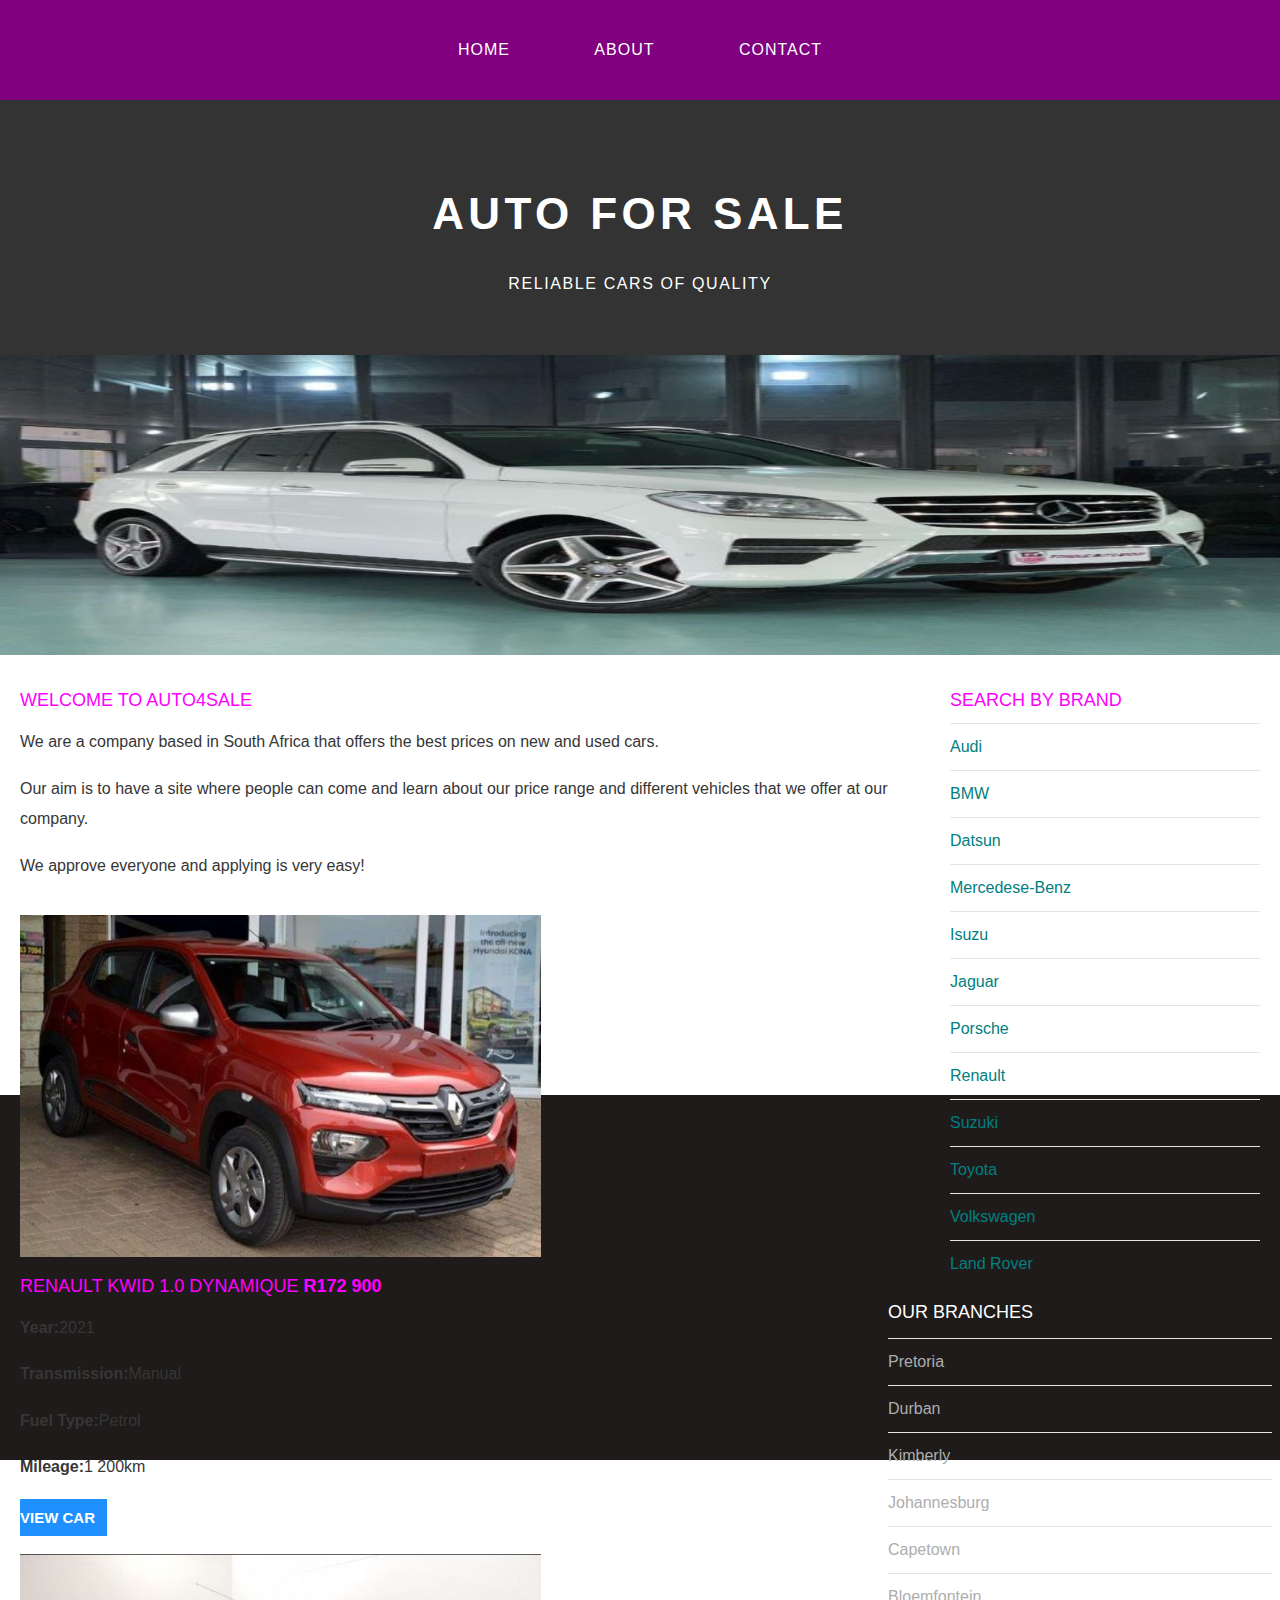
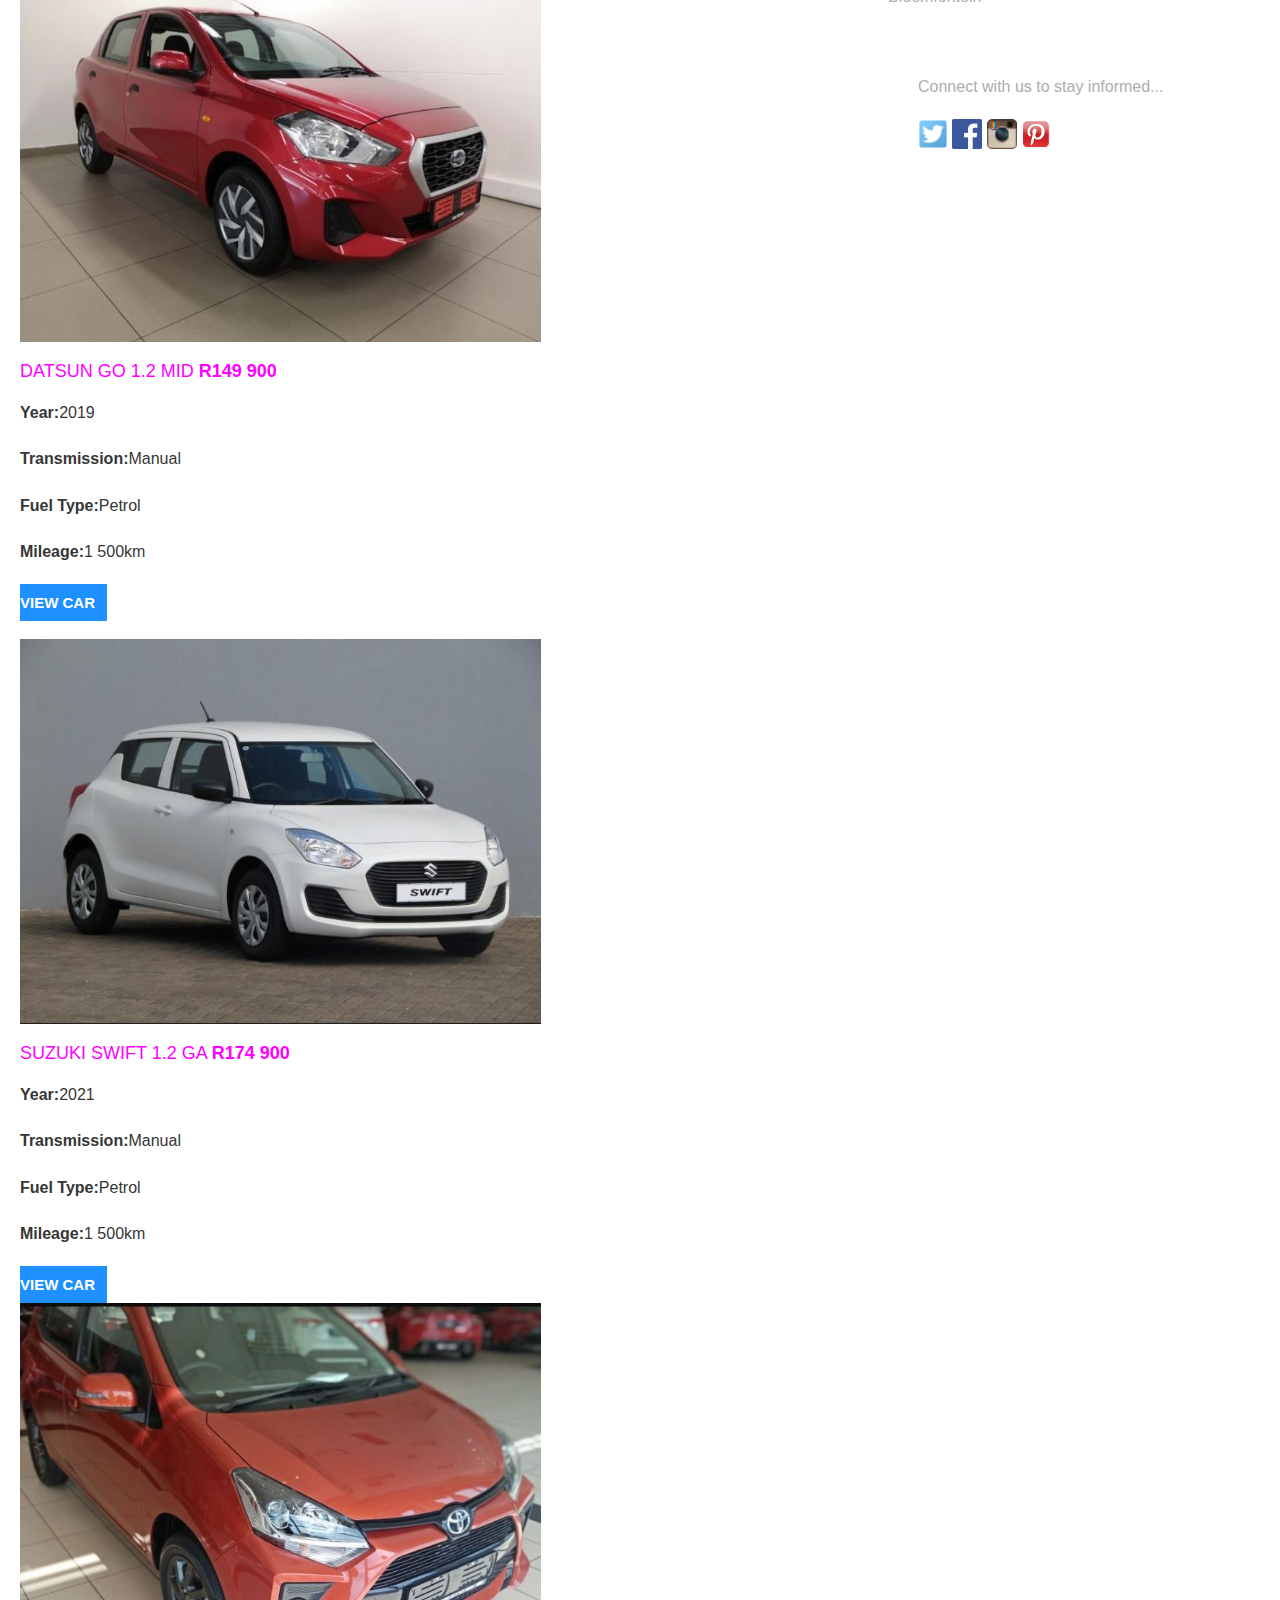
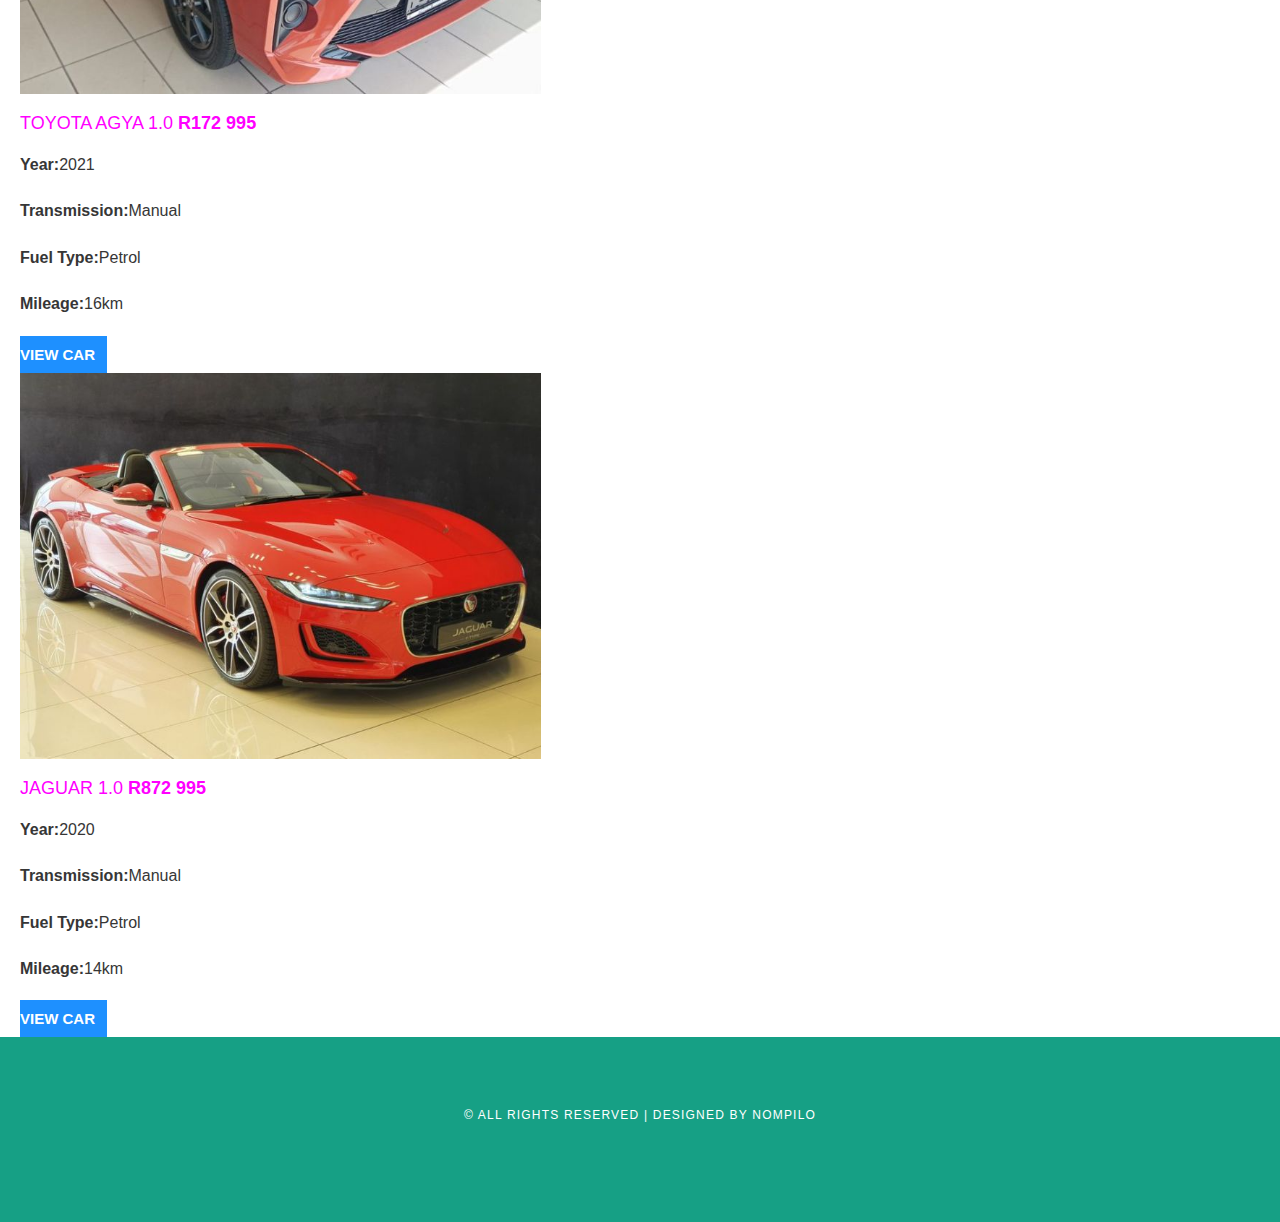
<file: index.html>
<!DOCTYPE html>	
	<html>
	<head>
	<title>Auto4Sale</title>
	<link rel="stylesheet" href="style.css"/>
	</head>
	<body>
	<div id="menu">
	
    <ul>
	<li><a href="index.html">Home</a></li>
	<li><a href="about.html">About</a></li>
	<li><a href="contact.html">Contact</a></li>
	</ul>
	</div>
	
	<div id="header">
	<h1>AUTO FOR SALE</h1>
	<p>RELIABLE CARS OF QUALITY</p>
	</div>
	
	<div id="banner">
	<img src="images/car1.jpg"/>
	</div>
	
	<div id="page">
	<div id="content">
	<h2>Welcome to Auto4Sale</h2>
	<p>We are a company based in South Africa that offers the best prices on new and used cars.</p>
    <p>Our aim is to have a site where people can come and learn about our price range and different vehicles that we offer at our company.</p>
    <p>We approve everyone and applying is very easy!</p>
    <br/>
    <img src="images/car2.jpg">
    <h2>Renault Kwid 1.0 Dynamique  <b>R172 900</b></h2>
        <p><b>Year:</b>2021</p>
        <p><b>Transmission:</b>Manual</p>
        <p><b>Fuel Type:</b>Petrol</p>
        <p><b>Mileage:</b>1 200km</p>
    <div class="car-detail-button">
    <a class="button" href="renaultkwid.html">VIEW CAR</a>  
    </div>
     <br/>   
    <img src="images/car3.jpg">
    <h2>Datsun Go 1.2 MID  <b>R149 900</b></h2>
        <p><b>Year:</b>2019</p>
        <p><b>Transmission:</b>Manual</p>
        <p><b>Fuel Type:</b>Petrol</p>
        <p><b>Mileage:</b>1 500km</p>
    <div class="car-detail-button">
    <a class="button" href="datsungo.html">VIEW CAR</a>  
    </div>
     <br/>   
    <img src="images/car4.jpg">
    <h2>Suzuki Swift 1.2 GA  <b>R174 900</b></h2>
        <p><b>Year:</b>2021</p>
        <p><b>Transmission:</b>Manual</p>
        <p><b>Fuel Type:</b>Petrol</p>
        <p><b>Mileage:</b>1 500km</p>
    <div class="car-detail-button">
    <a class="button" href="suzukiswift.html">VIEW CAR</a>  
    </div>
        
    <img src="images/car5.jpg">
    <h2>Toyota Agya 1.0  <b>R172 995</b></h2>
        <p><b>Year:</b>2021</p>
        <p><b>Transmission:</b>Manual</p>
        <p><b>Fuel Type:</b>Petrol</p>
        <p><b>Mileage:</b>16km</p>
    <div class="car-detail-button">
    <a class="button" href="toyota.html">VIEW CAR</a>  
    </div>
    
    <img src="images/car6.jpg">
    <h2>Jaguar 1.0  <b>R872 995</b></h2>
        <p><b>Year:</b>2020</p>
        <p><b>Transmission:</b>Manual</p>
        <p><b>Fuel Type:</b>Petrol</p>
        <p><b>Mileage:</b>14km</p>
    <div class="car-detail-button">
    <a class="button" href="jaguar.html">VIEW CAR</a>  
    </div>
        
	</div>
	<div id="sidebar">
	<h2>Search by brand</h2>
	<ul class="styled">
	<li><a href="#">Audi</a></li>
	<li><a href="#">BMW</a></li>
	<li><a href="#">Datsun</a></li>
	<li><a href="#">Mercedese-Benz</a></li>
	<li><a href="#">Isuzu</a></li>
	<li><a href="#">Jaguar</a></li>
    <li><a href="#">Porsche</a></li>
	<li><a href="#">Renault</a></li>
	<li><a href="#">Suzuki</a></li>
	<li><a href="#">Toyota</a></li>
	<li><a href="#">Volkswagen</a></li>
	<li><a href="#">Land Rover</a></li>
	</ul>
	</div>
	</div>
	
	<div id="footer">
	<div id="box1">
	<h2>Our branches</h2>
	<ul class="styled">
	<li><a href="#">Pretoria</a></li>
	<li><a href="#">Durban</a></li>
	<li><a href="#">Kimberly</a></li>
	<li><a href="#">Johannesburg</a></li>
	<li><a href="#">Capetown</a></li>
	<li><a href="#">Bloemfontein</a></li>
	</ul>
	</div>
	
	<div id="box3">
	<h2>Follow Us</h2>
	<p>Connect with us to stay informed...</p>
	<a href="#"><img src="images/twitter.png" height="30"/></a>
	<a href="#"><img src="images/facebook.png" height="30"/></a>
	<a href="#"><img src="images/instagram.png" height="30"/></a>
	<a href="#"><img src="images/pinterest.png" height="30"/></a>
	</div>
	</div>
	
	<div id="copyright">
	<p>&copy; All Rights Reserved | Designed by Nompilo</p>
	</div>
	</body>
</html>
</file>
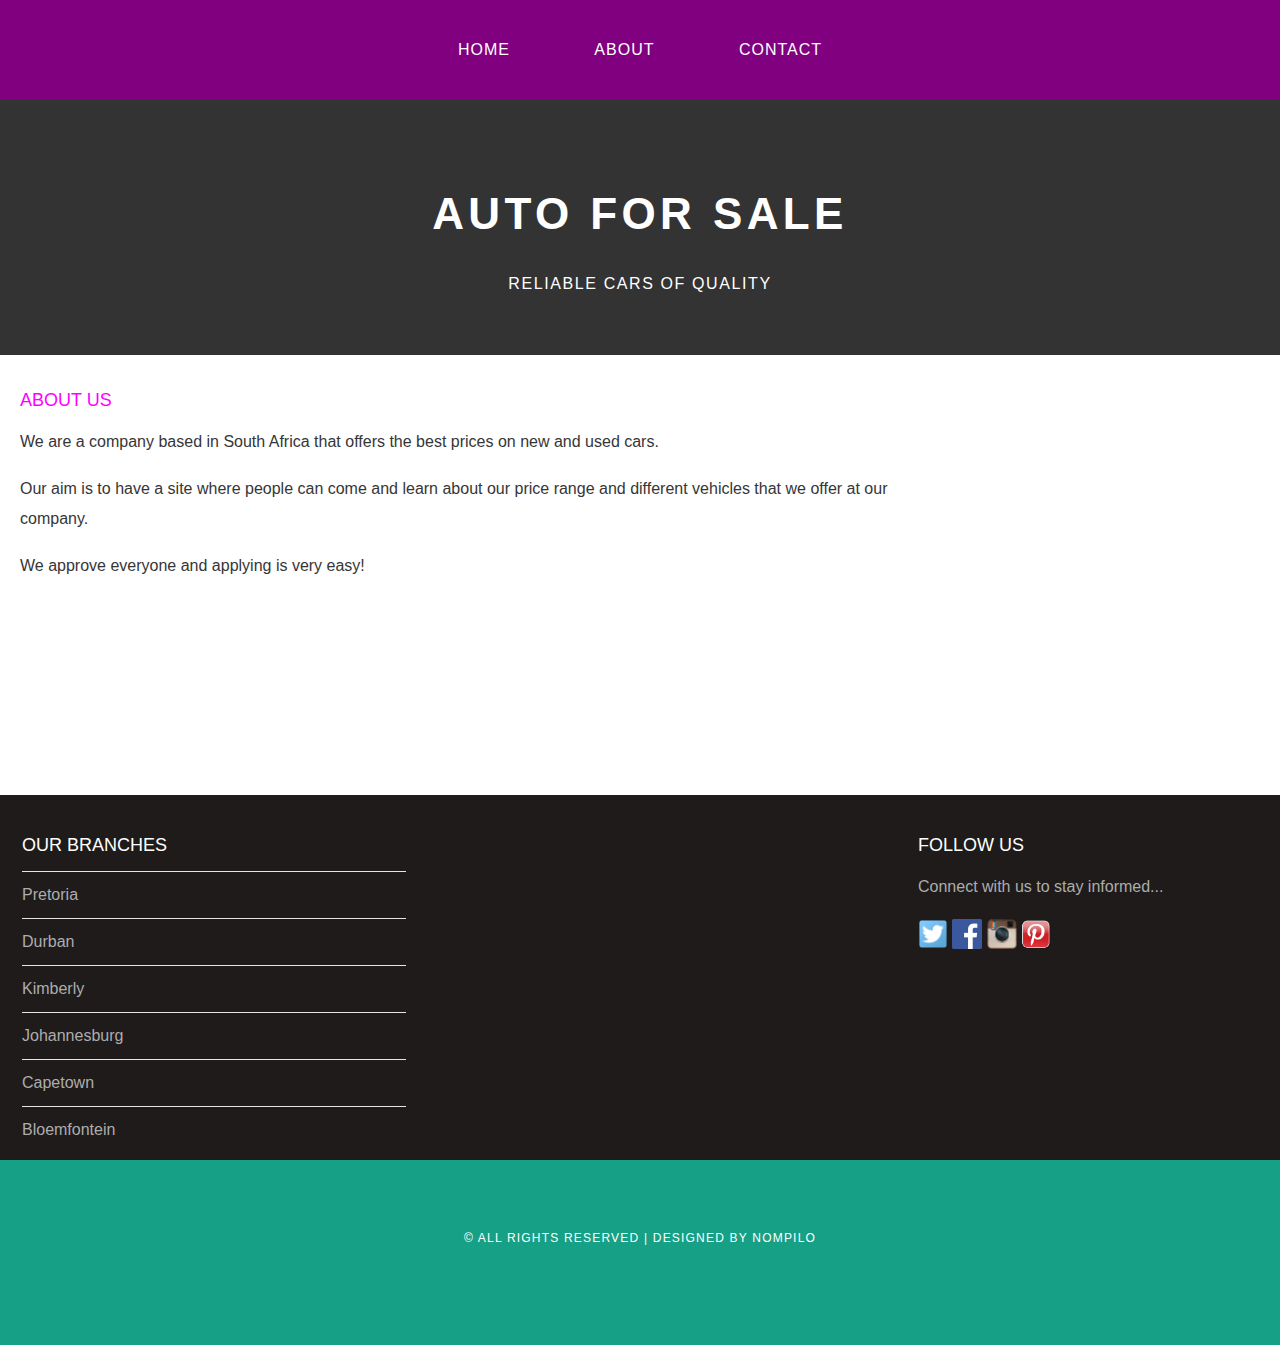
<file: about.html>
<!DOCTYPE html>	
	<html>
	<head>
	<title>Auto4Sale</title>
	<link rel="stylesheet" href="style.css"/>
	</head>
	<body>
	<div id="menu">
	
    <ul>
	<li><a href="index.html">Home</a></li>
	<li><a href="about.html">About</a></li>
	<li><a href="contact.html">Contact</a></li>
	</ul>
	</div>
	
	<div id="header">
	<h1>AUTO FOR SALE</h1>
	<p>RELIABLE CARS OF QUALITY</p>
	</div>
	
	<div id="page">
	<div id="content">
	<h2>About Us</h2>
	<p>We are a company based in South Africa that offers the best prices on new and used cars.</p>
    <p>Our aim is to have a site where people can come and learn about our price range and different vehicles that we offer at our company.</p>
    <p>We approve everyone and applying is very easy!</p>
    <br/>
    </div>
    </div>
	
	<div id="footer">
	<div id="box1">
	<h2>Our branches</h2>
	<ul class="styled">
	<li><a href="#">Pretoria</a></li>
	<li><a href="#">Durban</a></li>
	<li><a href="#">Kimberly</a></li>
	<li><a href="#">Johannesburg</a></li>
	<li><a href="#">Capetown</a></li>
	<li><a href="#">Bloemfontein</a></li>
	</ul>
	</div>
	
	<div id="box3">
	<h2>Follow Us</h2>
	<p>Connect with us to stay informed...</p>
	<a href="#"><img src="images/twitter.png" height="30"/></a>
	<a href="#"><img src="images/facebook.png" height="30"/></a>
	<a href="#"><img src="images/instagram.png" height="30"/></a>
	<a href="#"><img src="images/pinterest.png" height="30"/></a>
	</div>
	</div>
	
	<div id="copyright">
	<p>&copy; All Rights Reserved | Designed by Nompilo</p>
	</div>
	</body>
</html>
</file>
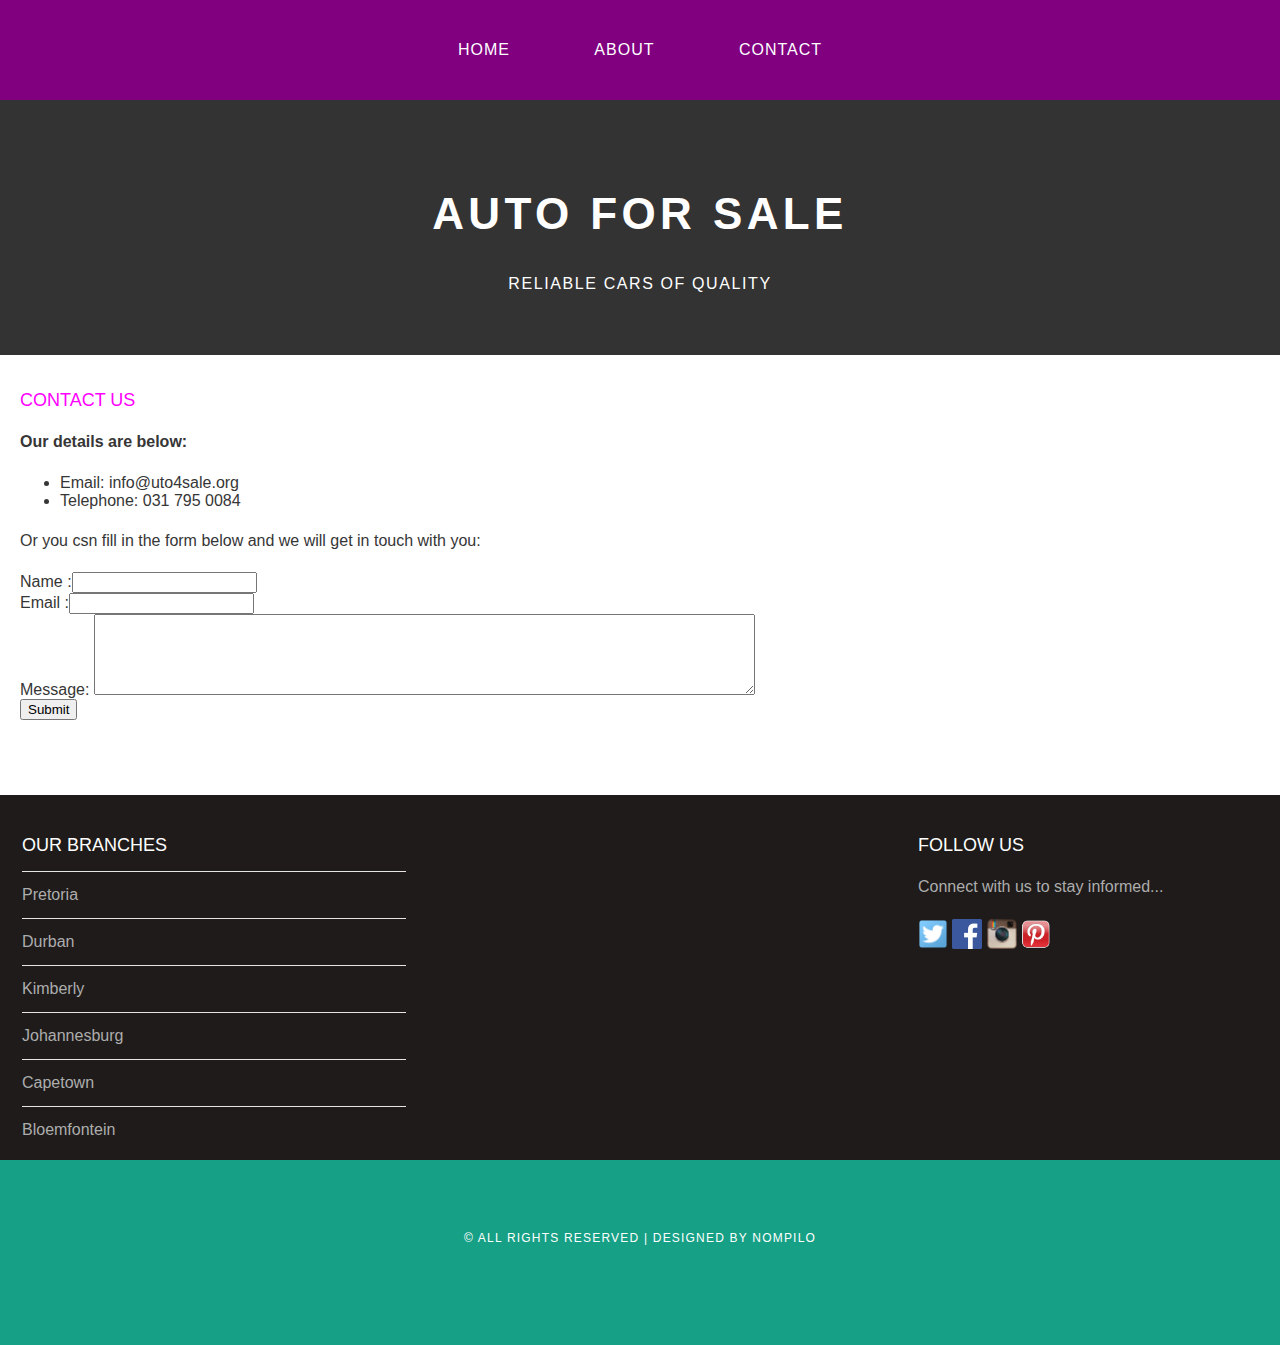
<file: contact.html>
<!DOCTYPE html>	
	<html>
	<head>
	<title>Auto4Sale</title>
	<link rel="stylesheet" href="style.css"/>
	</head>
	<body>
	<div id="menu">
	
    <ul>
	<li><a href="index.html">Home</a></li>
	<li><a href="about.html">About</a></li>
	<li><a href="contact.html">Contact</a></li>
	</ul>
	</div>
	
	<div id="header">
	<h1>AUTO FOR SALE</h1>
	<p>RELIABLE CARS OF QUALITY</p>
	</div>
	
	<div id="page">
	<div id="content">
	<h2>Contact Us</h2>
    <p><b>Our details are below:</b></p>
    <ul class="style!">
     <li>Email: info@uto4sale.org</li> 
     <li>Telephone: 031 795 0084</li>
    </ul>
        
    <p>Or you csn fill in the form below and we will get in touch with you:</p>
    <form>
        Name          :<input type="text"/><br/>
        Email         :<input type="text"/><br/>
        Message: <textarea cols="80" rows="5"></textarea><br/>
        <input type="submit" value="Submit"/>
    </form>
    <br/>
    </div>
    </div>
	
	<div id="footer">
	<div id="box1">
	<h2>Our branches</h2>
	<ul class="styled">
	<li><a href="#">Pretoria</a></li>
	<li><a href="#">Durban</a></li>
	<li><a href="#">Kimberly</a></li>
	<li><a href="#">Johannesburg</a></li>
	<li><a href="#">Capetown</a></li>
	<li><a href="#">Bloemfontein</a></li>
	</ul>
	</div>
	
	<div id="box3">
	<h2>Follow Us</h2>
	<p>Connect with us to stay informed...</p>
	<a href="#"><img src="images/twitter.png" height="30"/></a>
	<a href="#"><img src="images/facebook.png" height="30"/></a>
	<a href="#"><img src="images/instagram.png" height="30"/></a>
	<a href="#"><img src="images/pinterest.png" height="30"/></a>
	</div>
	</div>
	
	<div id="copyright">
	<p>&copy; All Rights Reserved | Designed by Nompilo</p>
	</div>
	</body>
</html>
</file>
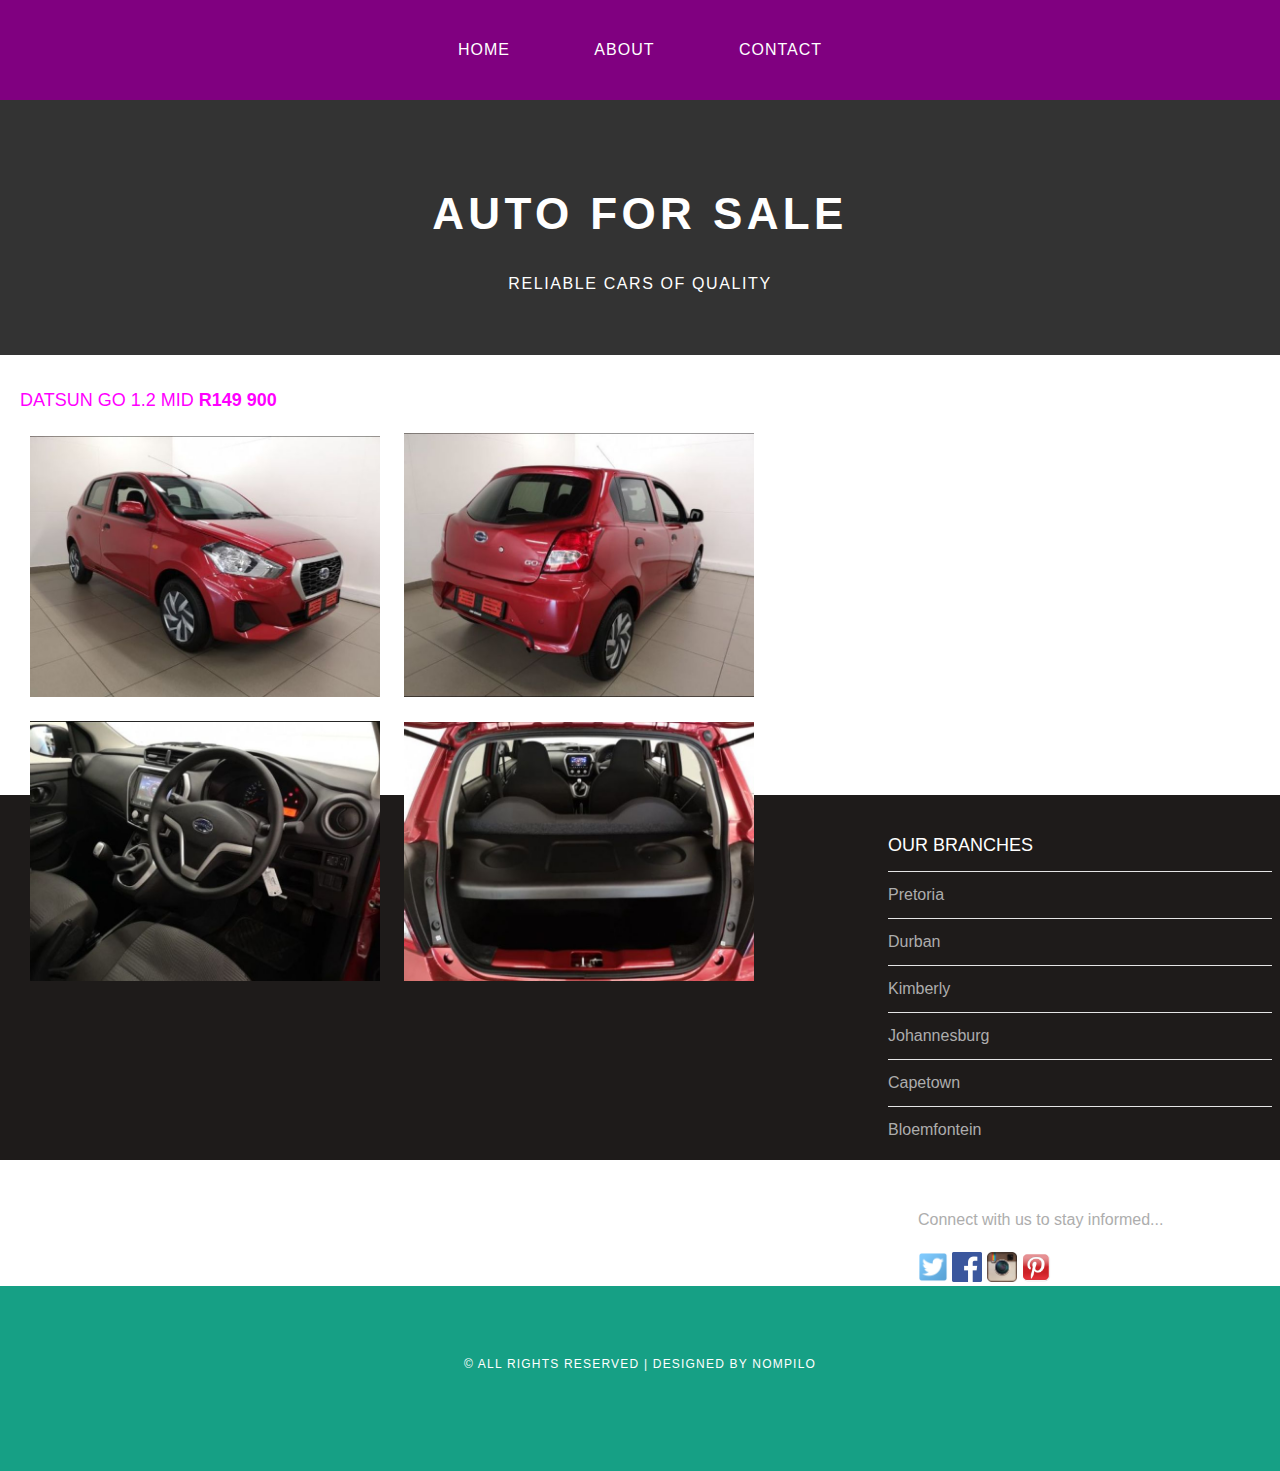
<file: datsungo.html>
<!DOCTYPE html>	
	<html>
	<head>
	<title>Auto4Sale</title>
	<link rel="stylesheet" href="style.css"/>
	</head>
	<body>
	<div id="menu">
	
    <ul>
	<li><a href="index.html">Home</a></li>
	<li><a href="about.html">About</a></li>
	<li><a href="contact.html">Contact</a></li>
	</ul>
	</div>
	
	<div id="header">
	<h1>AUTO FOR SALE</h1>
	<p>RELIABLE CARS OF QUALITY</p>
	</div>
	
	<div id="page">
	<div id="content">
	<h2>Datsun Go 1.2 MID    <b>R149 900</b></h2>
	<div id="gallery">
      <img src="images/car3.jpg"/>
      <img src="images/car3-1.jpg"/>
      <img src="images/car3-2.jpg"/>
      <img src="images/car3-3.jpg"/>
    </div>
    <br/>
    </div>
    </div>
	
	<div id="footer">
	<div id="box1">
	<h2>Our branches</h2>
	<ul class="styled">
	<li><a href="#">Pretoria</a></li>
	<li><a href="#">Durban</a></li>
	<li><a href="#">Kimberly</a></li>
	<li><a href="#">Johannesburg</a></li>
	<li><a href="#">Capetown</a></li>
	<li><a href="#">Bloemfontein</a></li>
	</ul>
	</div>
	
	<div id="box3">
	<h2>Follow Us</h2>
	<p>Connect with us to stay informed...</p>
	<a href="#"><img src="images/twitter.png" height="30"/></a>
	<a href="#"><img src="images/facebook.png" height="30"/></a>
	<a href="#"><img src="images/instagram.png" height="30"/></a>
	<a href="#"><img src="images/pinterest.png" height="30"/></a>
	</div>
	</div>
	
	<div id="copyright">
	<p>&copy; All Rights Reserved | Designed by Nompilo</p>
	</div>
	</body>
</html>
</file>
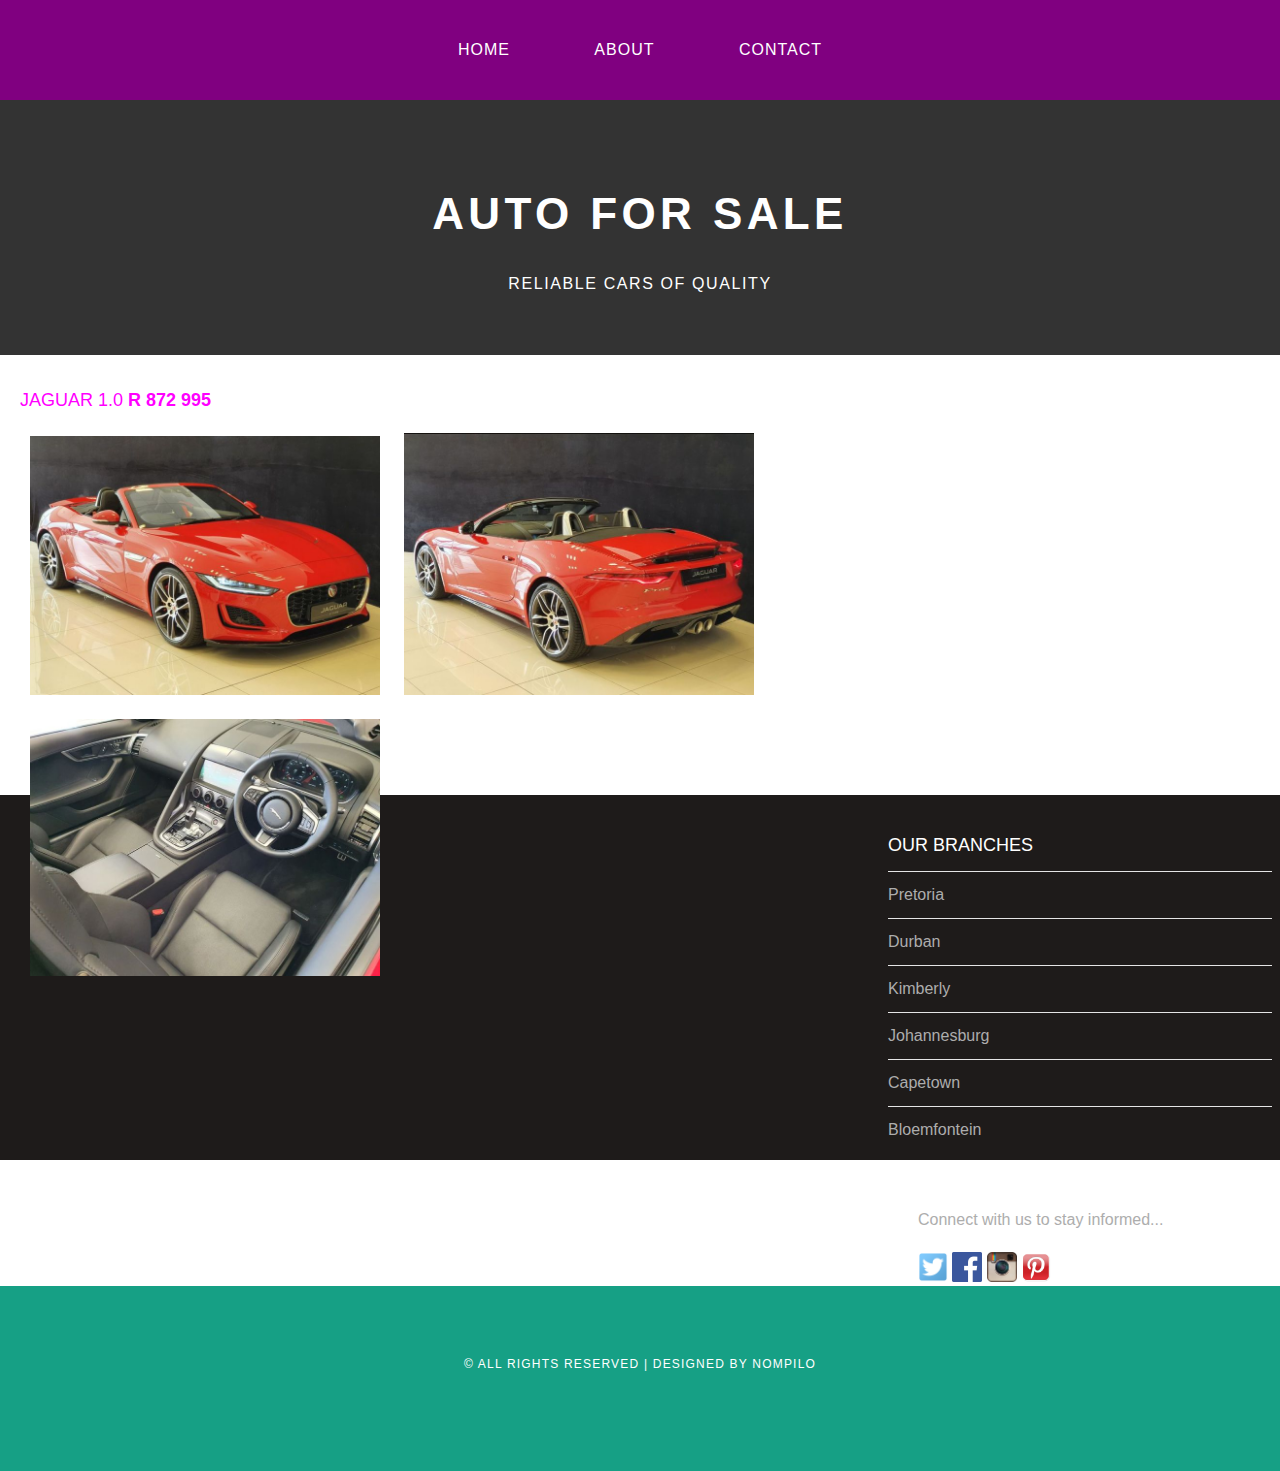
<file: jaguar.html>
<!DOCTYPE html>	
	<html>
	<head>
	<title>Auto4Sale</title>
	<link rel="stylesheet" href="style.css"/>
	</head>
	<body>
	<div id="menu">
	
    <ul>
	<li><a href="index.html">Home</a></li>
	<li><a href="about.html">About</a></li>
	<li><a href="contact.html">Contact</a></li>
	</ul>
	</div>
	
	<div id="header">
	<h1>AUTO FOR SALE</h1>
	<p>RELIABLE CARS OF QUALITY</p>
	</div>
	
	<div id="page">
	<div id="content">
	<h2>Jaguar 1.0  <b>R 872 995</b></h2>
	<div id="gallery">
        <img src="images/car6.jpg"/>
        <img src="images/car6-1.jpg"/>
        <img src="images/car6-2.jpg"/>
    </div>
    <br/>
    </div>
    </div>
	
	<div id="footer">
	<div id="box1">
	<h2>Our branches</h2>
	<ul class="styled">
	<li><a href="#">Pretoria</a></li>
	<li><a href="#">Durban</a></li>
	<li><a href="#">Kimberly</a></li>
	<li><a href="#">Johannesburg</a></li>
	<li><a href="#">Capetown</a></li>
	<li><a href="#">Bloemfontein</a></li>
	</ul>
	</div>
	
	<div id="box3">
	<h2>Follow Us</h2>
	<p>Connect with us to stay informed...</p>
	<a href="#"><img src="images/twitter.png" height="30"/></a>
	<a href="#"><img src="images/facebook.png" height="30"/></a>
	<a href="#"><img src="images/instagram.png" height="30"/></a>
	<a href="#"><img src="images/pinterest.png" height="30"/></a>
	</div>
	</div>
	
	<div id="copyright">
	<p>&copy; All Rights Reserved | Designed by Nompilo</p>
	</div>
	</body>
</html>
</file>
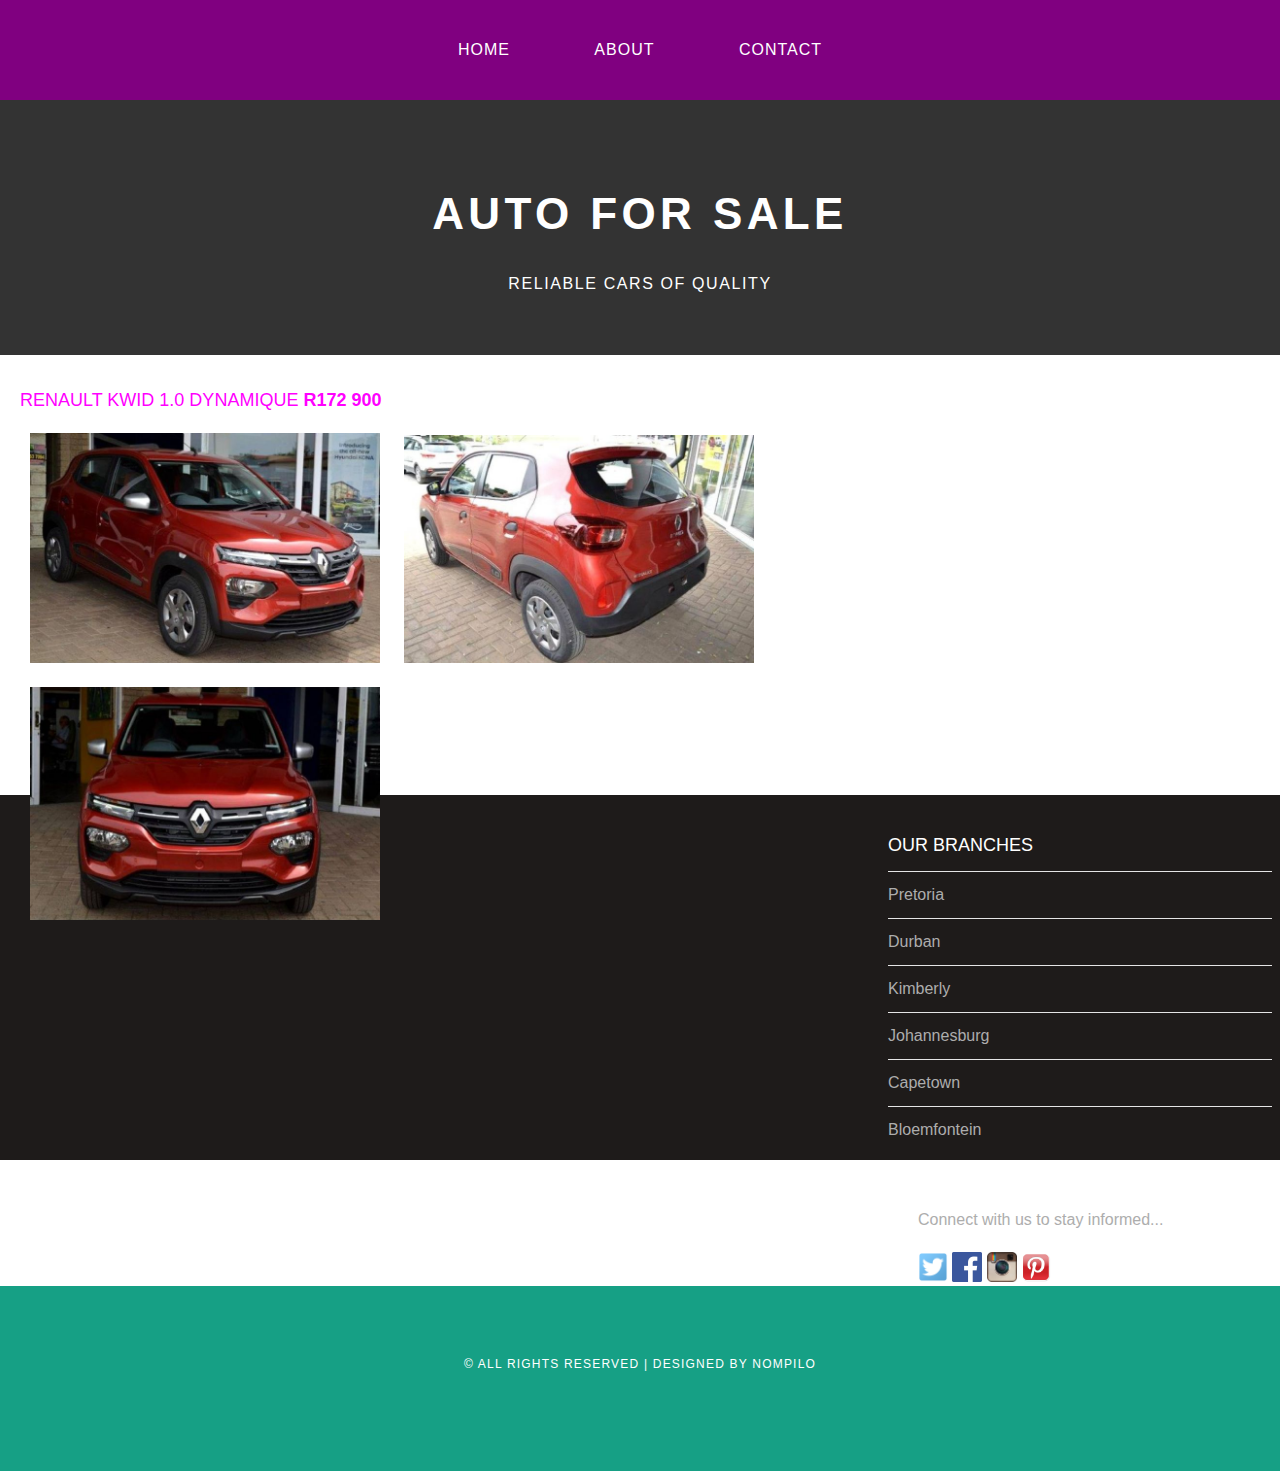
<file: renaultkwid.html>
<!DOCTYPE html>	
	<html>
	<head>
	<title>Auto4Sale</title>
	<link rel="stylesheet" href="style.css"/>
	</head>
	<body>
	<div id="menu">
	
    <ul>
	<li><a href="index.html">Home</a></li>
	<li><a href="about.html">About</a></li>
	<li><a href="contact.html">Contact</a></li>
	</ul>
	</div>
	
	<div id="header">
	<h1>AUTO FOR SALE</h1>
	<p>RELIABLE CARS OF QUALITY</p>
	</div>
	
	<div id="page">
	<div id="content">
	<h2>Renault Kwid 1.0 Dynamique   <b>R172 900</b></h2>
	<div id="gallery">
       <img src="images/car2.jpg"/>
       <img src="images/car2-1.jpg"/>
       <img src="images/car2-2.jpg"/>
        
    </div>
    <br/>
    </div>
    </div>
	
	<div id="footer">
	<div id="box1">
	<h2>Our branches</h2>
	<ul class="styled">
	<li><a href="#">Pretoria</a></li>
	<li><a href="#">Durban</a></li>
	<li><a href="#">Kimberly</a></li>
	<li><a href="#">Johannesburg</a></li>
	<li><a href="#">Capetown</a></li>
	<li><a href="#">Bloemfontein</a></li>
	</ul>
	</div>
	
	<div id="box3">
	<h2>Follow Us</h2>
	<p>Connect with us to stay informed...</p>
	<a href="#"><img src="images/twitter.png" height="30"/></a>
	<a href="#"><img src="images/facebook.png" height="30"/></a>
	<a href="#"><img src="images/instagram.png" height="30"/></a>
	<a href="#"><img src="images/pinterest.png" height="30"/></a>
	</div>
	</div>
	
	<div id="copyright">
	<p>&copy; All Rights Reserved | Designed by Nompilo</p>
	</div>
	</body>
</html>
</file>
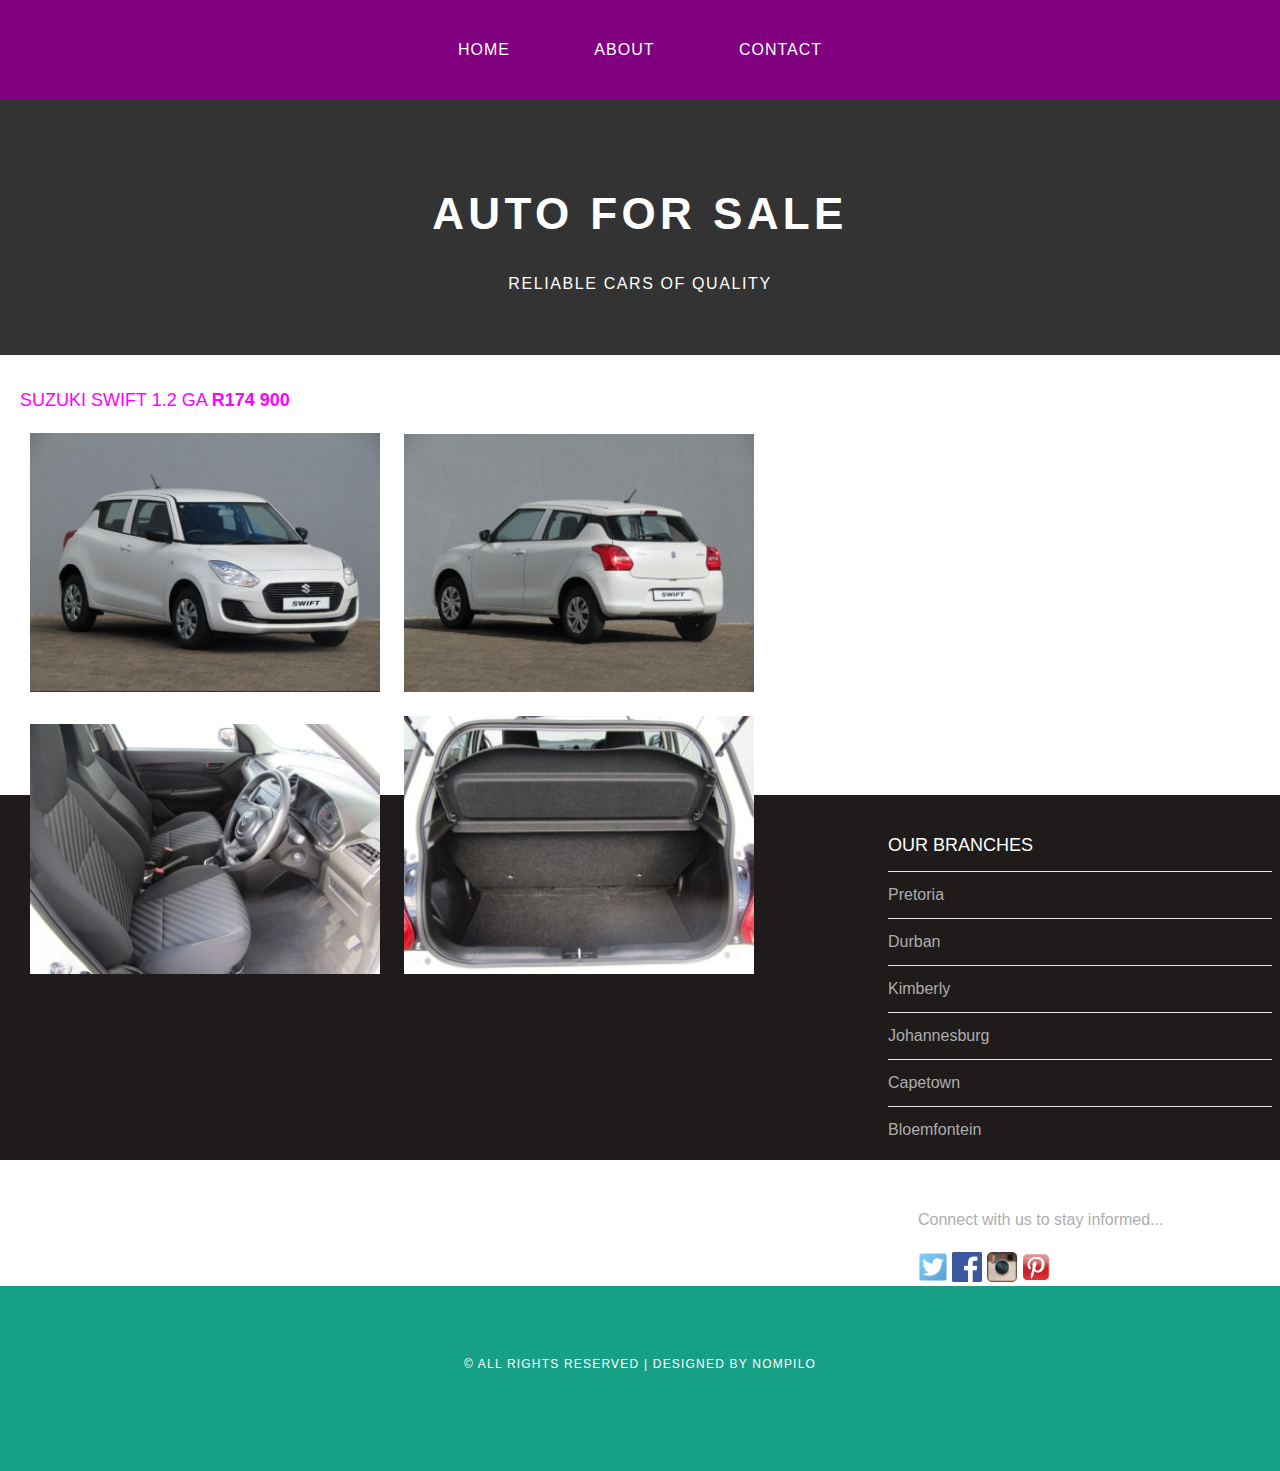
<file: suzukiswift.html>
<!DOCTYPE html>	
	<html>
	<head>
	<title>Auto4Sale</title>
	<link rel="stylesheet" href="style.css"/>
	</head>
	<body>
	<div id="menu">
	
    <ul>
	<li><a href="index.html">Home</a></li>
	<li><a href="about.html">About</a></li>
	<li><a href="contact.html">Contact</a></li>
	</ul>
	</div>
	
	<div id="header">
	<h1>AUTO FOR SALE</h1>
	<p>RELIABLE CARS OF QUALITY</p>
	</div>
	
	<div id="page">
	<div id="content">
	<h2>Suzuki Swift 1.2 GA  <b>R174 900</b></h2>
	<div id="gallery">
        <img src="images/car4.jpg"/>
        <img src="images/car4-1.jpg"/>
        <img src="images/car4-2.jpg"/>
        <img src="images/car4-3.jpg"/>
    </div>
    <br/>
    </div>
    </div>
	
	<div id="footer">
	<div id="box1">
	<h2>Our branches</h2>
	<ul class="styled">
	<li><a href="#">Pretoria</a></li>
	<li><a href="#">Durban</a></li>
	<li><a href="#">Kimberly</a></li>
	<li><a href="#">Johannesburg</a></li>
	<li><a href="#">Capetown</a></li>
	<li><a href="#">Bloemfontein</a></li>
	</ul>
	</div>
	
	<div id="box3">
	<h2>Follow Us</h2>
	<p>Connect with us to stay informed...</p>
	<a href="#"><img src="images/twitter.png" height="30"/></a>
	<a href="#"><img src="images/facebook.png" height="30"/></a>
	<a href="#"><img src="images/instagram.png" height="30"/></a>
	<a href="#"><img src="images/pinterest.png" height="30"/></a>
	</div>
	</div>
	
	<div id="copyright">
	<p>&copy; All Rights Reserved | Designed by Nompilo</p>
	</div>
	</body>
</html>
</file>
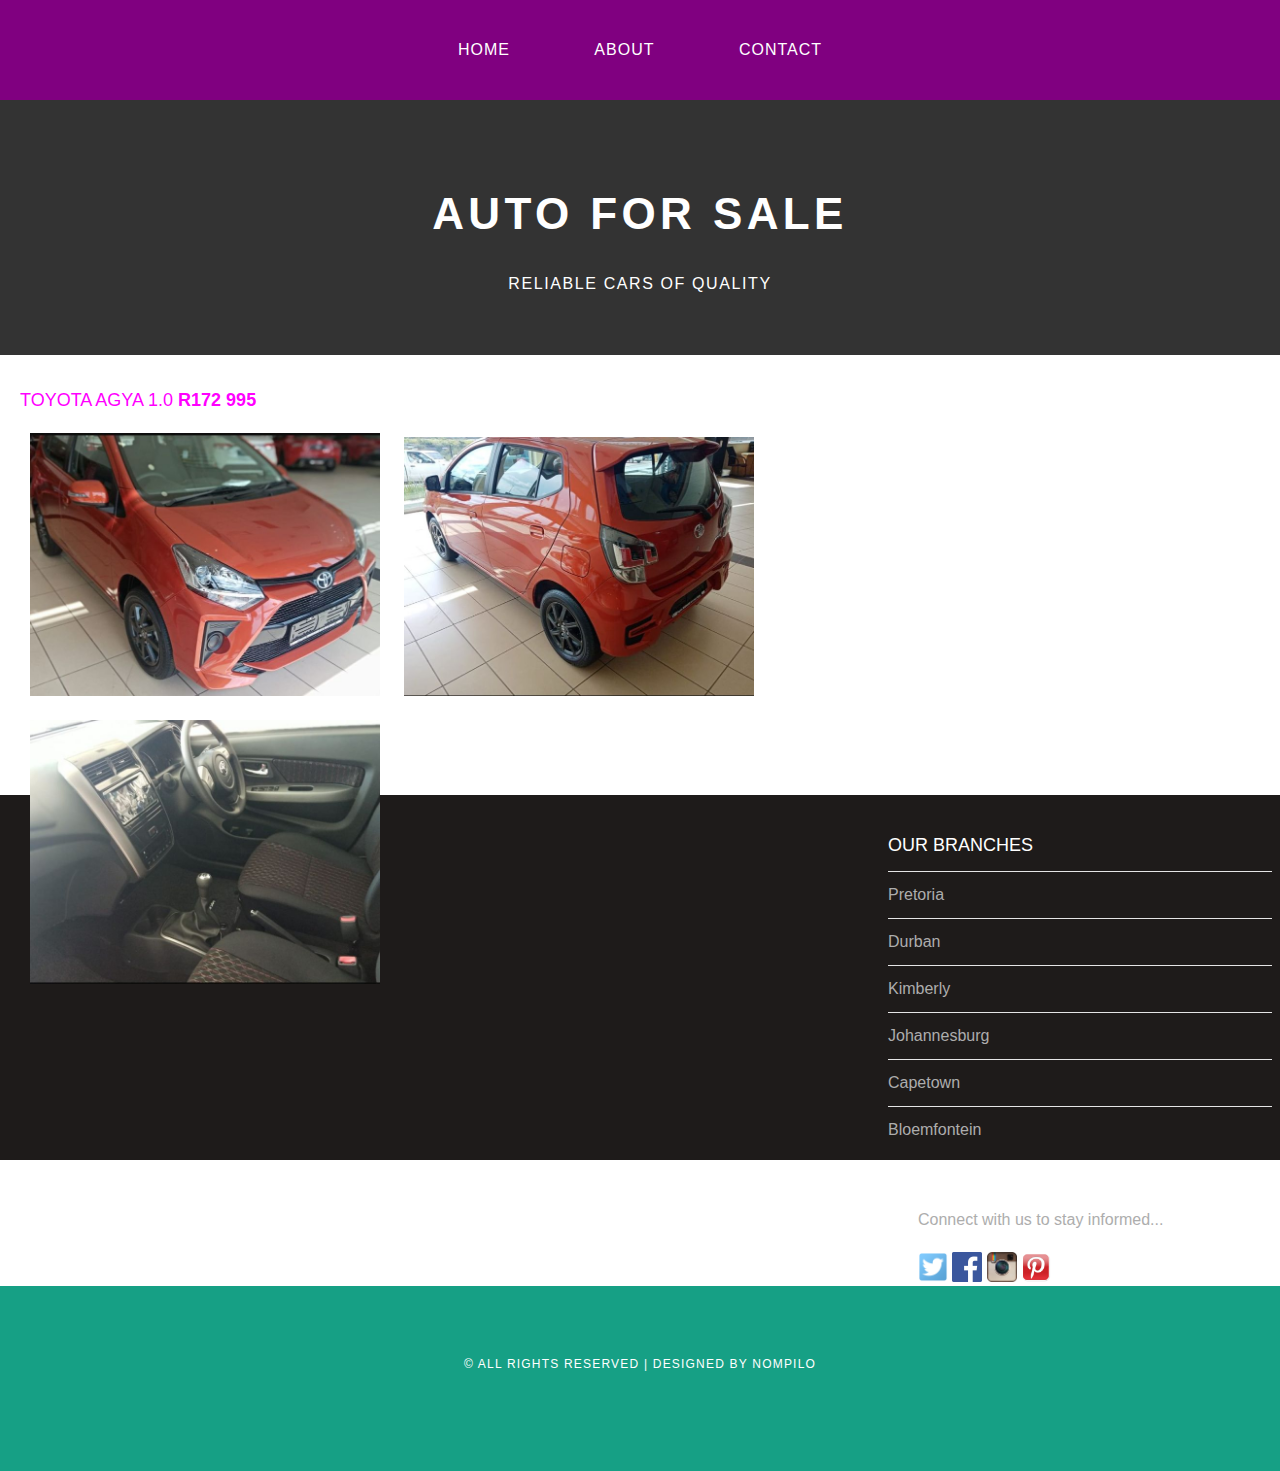
<file: toyota.html>
<!DOCTYPE html>	
	<html>
	<head>
	<title>Auto4Sale</title>
	<link rel="stylesheet" href="style.css"/>
	</head>
	<body>
	<div id="menu">
	
    <ul>
	<li><a href="index.html">Home</a></li>
	<li><a href="about.html">About</a></li>
	<li><a href="contact.html">Contact</a></li>
	</ul>
	</div>
	
	<div id="header">
	<h1>AUTO FOR SALE</h1>
	<p>RELIABLE CARS OF QUALITY</p>
	</div>
	
	<div id="page">
	<div id="content">
	<h2>Toyota Agya 1.0    <b>R172 995</b></h2>
	<div id="gallery">
        <img src="images/car5.jpg"/>
        <img src="images/car5-1.jpg"/>
        <img src="images/car5-2.jpg"/>
    </div>
    <br/>
    </div>
    </div>
	
	<div id="footer">
	<div id="box1">
	<h2>Our branches</h2>
	<ul class="styled">
	<li><a href="#">Pretoria</a></li>
	<li><a href="#">Durban</a></li>
	<li><a href="#">Kimberly</a></li>
	<li><a href="#">Johannesburg</a></li>
	<li><a href="#">Capetown</a></li>
	<li><a href="#">Bloemfontein</a></li>
	</ul>
	</div>
	
	<div id="box3">
	<h2>Follow Us</h2>
	<p>Connect with us to stay informed...</p>
	<a href="#"><img src="images/twitter.png" height="30"/></a>
	<a href="#"><img src="images/facebook.png" height="30"/></a>
	<a href="#"><img src="images/instagram.png" height="30"/></a>
	<a href="#"><img src="images/pinterest.png" height="30"/></a>
	</div>
	</div>
	
	<div id="copyright">
	<p>&copy; All Rights Reserved | Designed by Nompilo</p>
	</div>
	</body>
</html>
</file>
<file: style.css>
/*************************************************************************************************************************************************/
/* Unersal style                                                                                                                                 */
/*************************************************************************************************************************************************/

body{
    margin: 0;
    padding: 0;
    background-color: white;
    font-family: 'Raleway', sans-serif;
    font-size: 16px;
    font-weight: 400;
    color: #363636;
}

p{
    line-height: 190%;
}

a{
    text-decoration: none;
    color: teal;
}

/*************************************************************************************************************************************************/
/* Menu                                                                                                                                 */
/*************************************************************************************************************************************************/

#menu{
    background-color: purple;
    height: 100px;
}

#menu ul{
    margin: 0;
    padding: 0;
    list-style-type: none;
    text-align: center;
}

#menu li{
    display: inline-block;
}

#menu a{
    letter-spacing: 1px;
    text-decoration: none;
    text-align: center;
    text-transform: uppercase;
    font-size: 16px;
    line-height: 100px;
    color: white;
    
    padding: 0 40px;
    border: none;
    display: block;
}

#menu a:hover{
    background-color: peru;
}

/***********************************************************************************************************************************************/
/* Header                                                                                                                              */
/***********************************************************************************************************************************************/

#header{
    padding: 60px 0px 40px 0px;
    background-color: #333333;
    text-align: center;
}

#header h1{
    letter-spacing: 0.1em;
    font-size: 44px;
    color: white;
}

#header p{
    letter-spacing: 0.1em;
    color: white;
}

/***********************************************************************************************************************************************/
/* Banner                                                                                                                               */
/***********************************************************************************************************************************************/

#banner{
    height: 300px;
}

#banner img{
    width: 100%;
    height: 300px;
}

/***********************************************************************************************************************************************/
/* Page                                                                                                                               */
/***********************************************************************************************************************************************/

#page{
    min-height: 400px;
    padding: 20px;
}

#page h2{
    margin-bottom: 12px;
    text-transform: uppercase;
    font-weight: 400;
    font-size: 18px;
    color: magenta;
}

/* CONTENT */

#content{
    float: left;
    width: 70%;
}

#content img{
    width: 60%;
    height: 60%;
}

/* SIDEBAR */

#sidebar{
    float: right;
    width: 25%;
}

/* LISTS */

ul.styled{
    margin: 0;
    padding: 0;
    list-style-type: none;
}

ul.styled li{
    border-top: solid 1px #e5e5e5;
    padding: 14px 0px;
}

/***********************************************************************************************************************************************/
/* Footer                                                                                                                               */
/***********************************************************************************************************************************************/

#footer{
    width: 100%;
    height: 340px;
    background-color: #1e1b1a;
    padding-top: 25px;
    padding-left: 22px;
    clear: white;
        
}

#footer h2{
    font-size: 18px;
    font-weight: 400;
    text-transform: uppercase;
    color: white;
}

#footer p{
    color: #adadad;
}

#footer a{
    color: #adadad;
}

#box1{
    float: left;
    width: 30%;
    padding-right: 30px;
}


#box2{
    float: left;
    width: 30%;
    padding-right: 30px;
}


#box3{
    float: right;
    width: 30%;
    padding-left: 30px;
}

/***********************************************************************************************************************************************/
/* Copyright                                                                                                                                   */
/***********************************************************************************************************************************************/

#copyright{
    width: 100%;
    height: 130px;
    text-align: center;
    background-color: #16a085;
    padding-top: 55px;
    clear: both;
}

#copyright p{
    font-size: 12px;
    letter-spacing: 0.1em;
    text-transform: uppercase;
    color: white;
}

/***********************************************************************************************************************************************/
/* Gallery                                                                                                                                     */
/***********************************************************************************************************************************************/

#gallery img{ 
    width: 350px;
    margin: 10px;
    -moz-transition: -moz-transform 0.5s ease-in;
    -webkit-transition: -webkit-transform 0.5s ease-in;
    -0-transition: -0-transform 0.5s ease-in;
}

#gallery img:hover{
    -moz-transform: scale(2);
    -webkit-transform: scale(2);
    -0-transform: scale(2);
}

/***********************************************************************************************************************************************/
/* Button                                                                                                                                     */
/***********************************************************************************************************************************************/

.car-detail-button a{
    display: block;
    width: 10%;
    background-color: dodgerblue;
    text-decoration: none;
    text-align: left;
    color: white;
    font-size: 15px;
    font-weight: 600;
    margin: 0 0;
    padding-bottom: 10px;
    padding-top: 10px;
    
}
</file>
